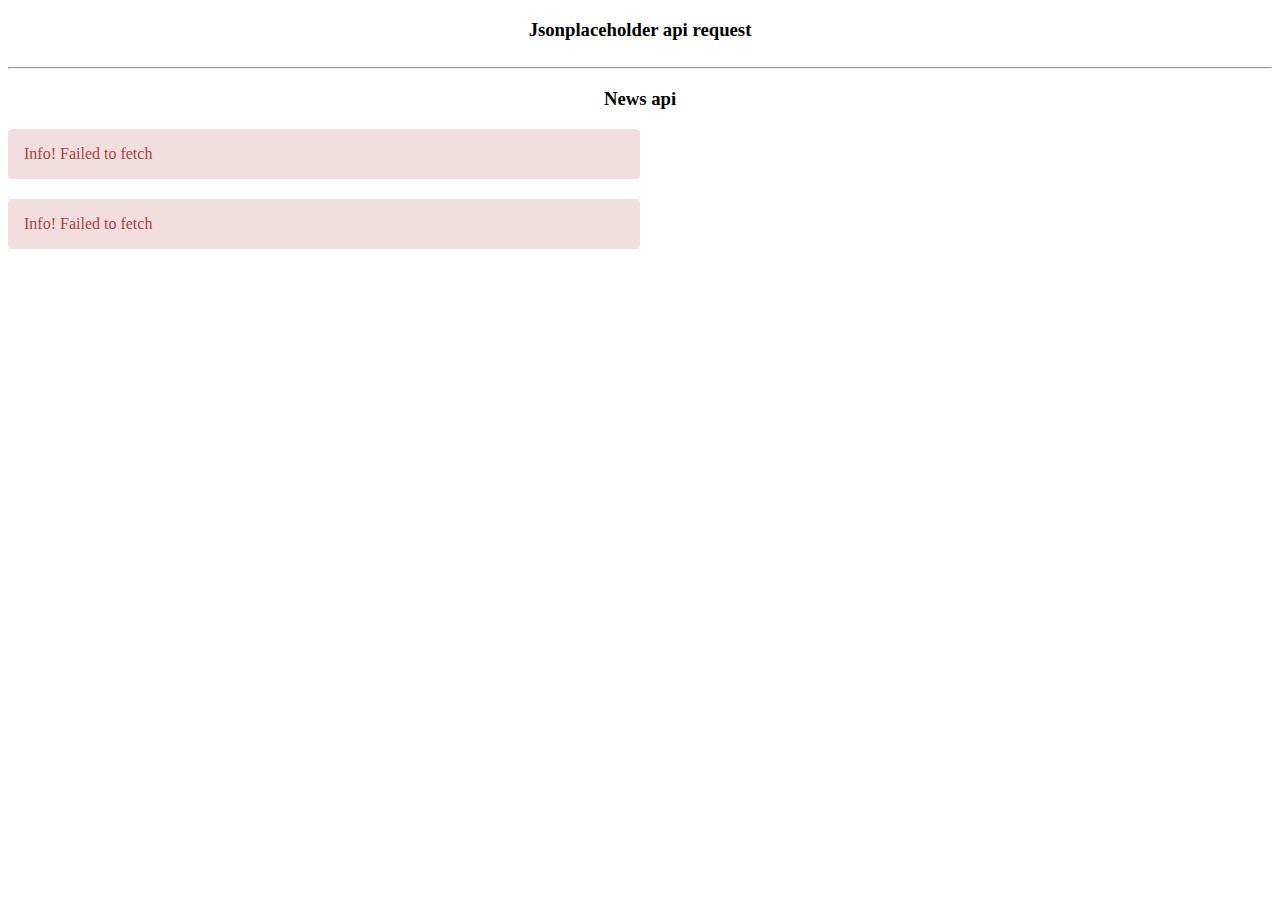
<file: fetch promisses/index.html>
<!DOCTYPE html>
<html lang="en">
<head>
    <meta charset="UTF-8">
    <meta name="viewport" content="width=device-width, initial-scale=1.0">
    <meta http-equiv="X-UA-Compatible" content="ie=edge">
    <title>Ajax homework</title>
    <link rel="stylesheet" href="style.css">
</head>
<body>
    <h3>Jsonplaceholder api request</h3>
    <div id="container" class="container"></div>
    <hr>
    <h3>News api</h3>
    <div id="container-second" class="container"></div>
    <script src="https://code.jquery.com/jquery-1.12.4.min.js"></script>
    <script src="script.js"></script>
</body>
</html>
</file>
<file: fetch promisses/style.css>
body {
    background-repeat: repeat;
    font-weight: 100;
  }

  h3{
    text-align: center;
  }
  
  .page {
    width: 500px;
    background-color: white;
    margin: 20px auto;
    box-shadow: 0px 2px 5px rgba(0,0,0,0.3);
  }
  
  .blog {
    padding: 7px;
  }
  
  .container {
    display: grid;
    grid-template-columns: auto auto;

  }

  .title {
    background-color: orange;
    font-size: 1.2em;
  }
  
  .content {
    background-color: #333;
    color: white;
    padding-top: 20px;
    padding-bottom: 20px;
  }
  
  .error{
     font-size: 16px;
     color: #a94442;
     background-color: #f2dede;
     border-color: #ebccd1;
     padding: 15px;
     margin-bottom: 20px;
     border: 1px solid transparent;
     border-radius: 4px;
     width: 600px;
  }
  
  .comment{
    border: 3px solid black;
    padding: 10px;
    background-color: #ddd;
    width: 460px;
  }
  
  .name{
    background-color: #333;
    color: white;
    padding-top: 20px;
    padding-bottom: 20px;
  }
  
  .comment p{
    font-size: 16px;
    font-weight: bold;
  }
</file>
